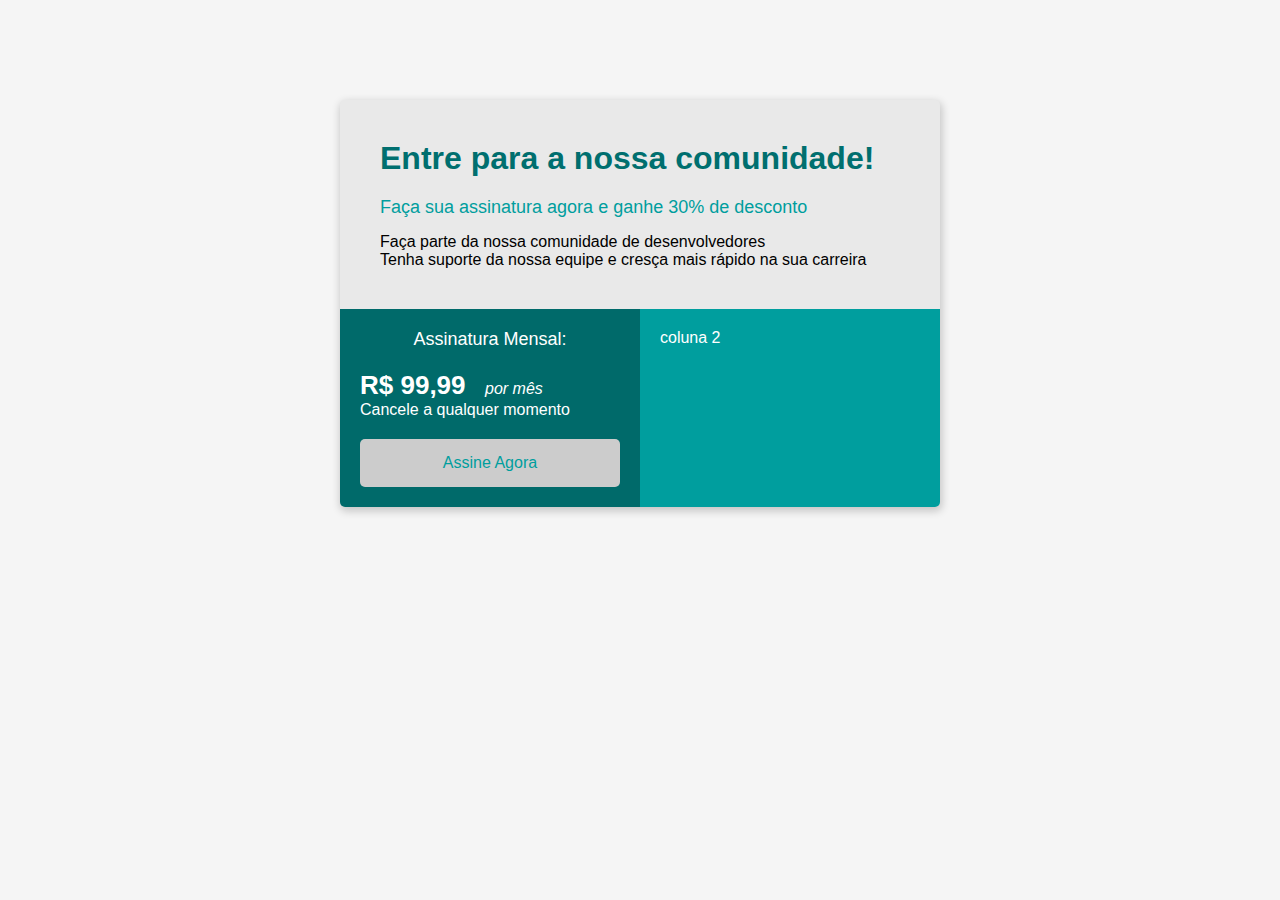
<file: index.html>
<!DOCTYPE html>
<html lang="en">
  <head>
    <meta charset="UTF-8" />
    <meta name="viewport" content="width=device-width, initial-scale=1.0" />
    <title>BootCampDevJR - Sistema de Assinatura</title>

    <style>
      body {
        background-color: #f5f5f5;
        font-family: "Segoe UI", Tahoma, Geneva, Verdana, sans-serif;
      }

      .container {
        background-color: #e9e9e9;
        margin: auto;
        margin-top: 100px;
        width: 600px;
        box-shadow: 1px 3px 8px 1px rgba(0, 0, 0, 0.2);
        border-radius: 5px;
        overflow: hidden;
      }

      .header {
        padding: 40px;
      }

      .flex-container {
        display: flex;
        justify-content: space-around;
      }

      .header-title {
        color: #006f6f;
        font-size: 32px;
        font-weight: 700;
        margin-bottom: 20px;
      }

      .header-subtitle {
        color: #009e9e;
        font-size: 18px;
        font-weight: 500;
        margin-bottom: 15px;
      }

      .col-1 {
        background-color: #006a6a;
        width: 50%;
        color: #ffffff;
        padding: 20px;
      }

      .col-2 {
        background-color: #009e9e;
        color: #ffffff;
        padding: 20px;
        width: 50%;
      }

      .subscription-title {
        font-size: 18px;
        text-align: center;
        margin-bottom: 20px;
      }

      .price {
        font-size: 26px;
        font-weight: 700;
      }

      .month {
        font-size: 15;
        font-style: italic;
        margin-left: 15px;
      }

      .button {
        width: 100%;
        padding: 15px 32px;
        font-size: 16px;
        background-color: #cccccc;
        cursor: pointer;
        border: none;
        margin-top: 20px;
        color: #009e9e;
        border-radius: 5px;
      }

      .button:hover {
        background-color: #e9e9e9;
      }
    </style>
  </head>

  <body>
    <div class="container">
      <div class="header">
        <div class="header-title">Entre para a nossa comunidade!</div>
        <div class="header-subtitle">Faça sua assinatura agora e ganhe 30% de desconto</div>
        <div>
          Faça parte da nossa comunidade de desenvolvedores <br />
          Tenha suporte da nossa equipe e cresça mais rápido na sua carreira
        </div>
      </div>
      <div class="flex-container">
        <div class="col-1">
          <div class="subscription-title">Assinatura Mensal:</div>
          <div><span class="price">R$ 99,99</span> <span class="month">por mês</span></div>
          <div>Cancele a qualquer momento</div>
          <button class="button">Assine Agora</button>
        </div>
        <div class="col-2">coluna 2</div>
      </div>
    </div>
  </body>
</html>
</file>
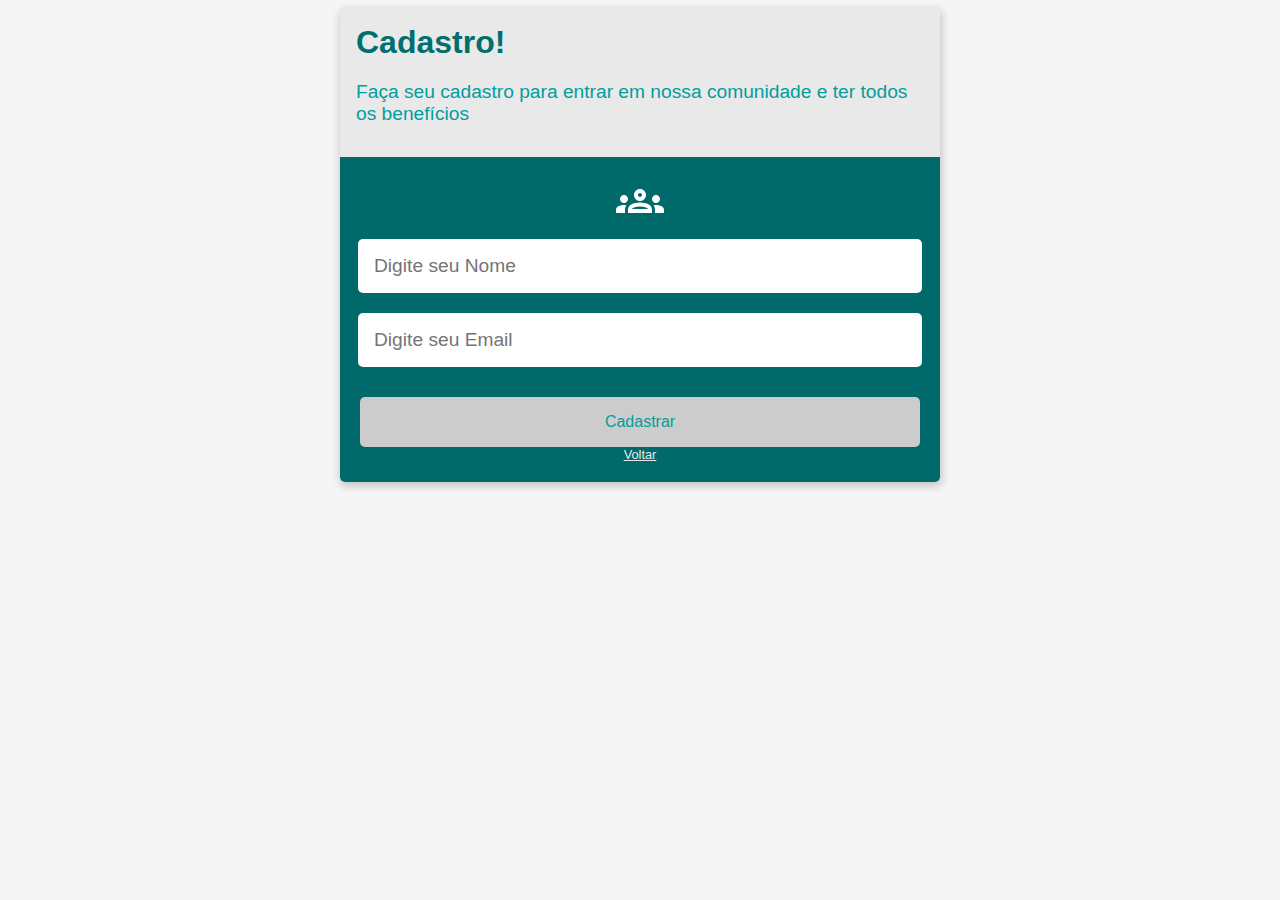
<file: register.html>
<!DOCTYPE html>
<html lang="en">
  <head>
    <meta charset="UTF-8" />
    <meta name="viewport" content="width=device-width, initial-scale=1.0" />
    <title>BootCampDevJR - Cadastro</title>
    <link rel="stylesheet" href="style.css" />
  </head>
  <body>
    <div class="container">
      <div class="header">
        <div class="header-title">Cadastro!</div>
        <div class="header-subtitle">Faça seu cadastro para entrar em nossa comunidade e ter todos os benefícios</div>
      </div>
      <div class="flex-container">
        <div class="form-register">
          <div class="image-group"><object data="groups_white_48dp.svg" type="image/svg+xml"></object></div>
          <input type="text" name="nome" id="nome" placeholder="Digite seu Nome">
          <input type="email" name="nome" id="nome" placeholder="Digite seu Email">
          <button>Cadastrar</button>
          <a href="index.html">Voltar</a>
        </div>
      </div>
    </div>
  </body>
</html>
</file>
<file: style.css>
body {
  background-color: #f5f5f5;
  font-family: "Segoe UI", Tahoma, Geneva, Verdana, sans-serif;
}

input {
  width: 95%;
  height: 22px;
  padding: 1rem;
  font-size: 1.2rem;
  border-radius: 5px;
  border: none;
  margin: 10px;
}

input:focus {
  outline: none;
  box-shadow: 0 0 10px #009e9e;
}

a {
  color: #e9e9e9;
  font-size: 0.8rem;
}

button {
  width: 100%;
  padding: 1rem 2rem;
  font-size: 1rem;
  background-color: #cccccc;
  cursor: pointer;
  border: none;
  margin-top: 1.25rem;
  color: #009e9e;
  border-radius: 5px;
}

button:hover {
  background-color: #e9e9e9;
}

.container {
  background-color: #e9e9e9;
  margin: auto;
  width: 600px;
  box-shadow: 1px 3px 8px 1px rgba(0, 0, 0, 0.2);
  border-radius: 5px;
  overflow: hidden;
}

.header {
  padding: 1rem;
}

.flex-container {
  display: flex;
  justify-content: space-around;
}

.header-title {
  color: #006f6f;
  font-size: 2rem;
  font-weight: 700;
  margin-bottom: 1.25rem;
}

.header-subtitle {
  color: #009e9e;
  font-size: 1.2rem;
  font-weight: 500;
  margin-bottom: 1rem;
}

.form-register {
  background-color: #006a6a;
  width: 100%;
  color: #ffffff;
  padding: 1.25rem;
  display: flex;
  flex-direction: column;
  align-items: center;
  align-content: space-around;
}

.col-1 {
  background-color: #006a6a;
  width: 50%;
  color: #ffffff;
  padding: 1.25rem;
}

.col-2 {
  background-color: #009e9e;
  color: #ffffff;
  padding: 0.625rem 1.25rem;
  width: 50%;
}

.subscription-title {
  font-size: 1.25rem;
  text-align: center;
  margin-bottom: 1.25rem;
}

.price {
  font-size: 1.625rem;
  font-weight: 700;
}

.month {
  font-size: 1rem;
  font-style: italic;
  margin-left: 1rem;
}

.image-group {
  text-align: center;
}

@media screen and (max-width: 620px) {
  html {
    font-size: 14px;
  }

  .flex-container {
    flex-direction: column;
  }

  .col-1,
  .col-2,
  .form-register {
    width: 100%;
    box-sizing: border-box;
  }

  .container {
    width: 95%;
  }
}
</file>
